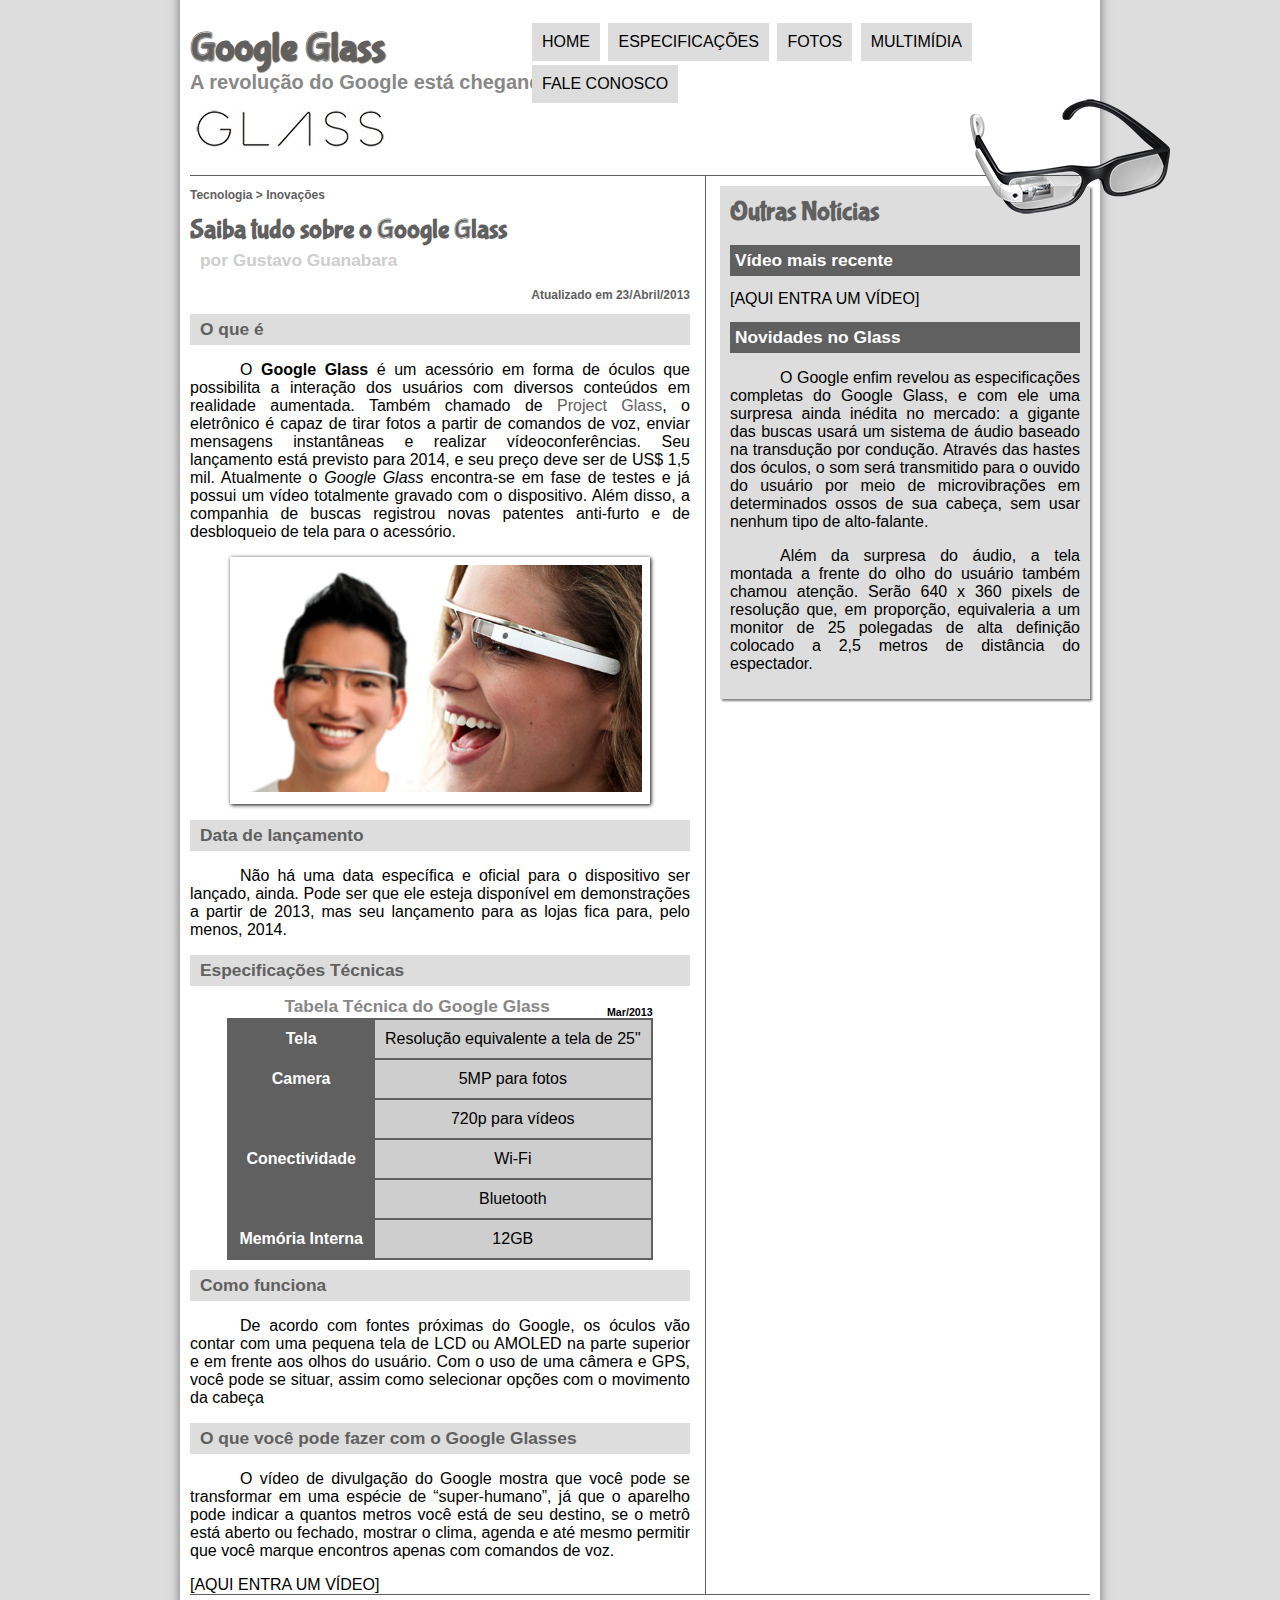
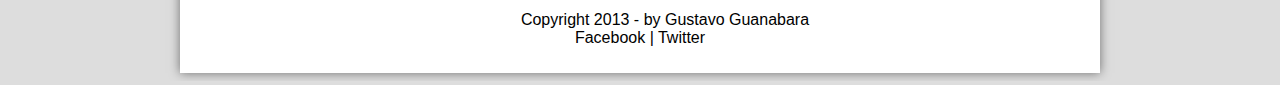
<file: index.html>
<!DOCTYPE html>
<html lang="pt-br">
<head>
    <meta charset="UTF-8">
    <title>Tudo sobre Google Glass</title>
    <link rel="stylesheet" href="projeto-glass-html5\_css\estilo.css"/>
    <script src="projeto-glass-html5\_javascript\funcoes.js"></script>
</head>
<body>
<div id="interface">

    <header id="cabecalho">
    <hgroup>
        <h1>Google Glass</h1>
        <h2>A revolução do Google está chegando</h2>
    </hgroup>

    <img id="icone" src="./projeto-glass-html5/_imagens/glass-oculos-preto-peq.png">
    <nav id="menu">
        <h1>Menu Principal</h1>
    <ul type="disc"> 
        <li onmouseover="mudaFoto('projeto-glass-html5/_imagens/home.png')" onmouseout="mudaFoto('./projeto-glass-html5/_imagens/glass-oculos-preto-peq.png')"><a href="index.html">Home</a></li> 
        <li onmouseover="mudaFoto('projeto-glass-html5/_imagens/especificacoes.png')" onmouseout="mudaFoto('./projeto-glass-html5/_imagens/glass-oculos-preto-peq.png')"><a href="specs.html">Especificações</a></li> 
        <li onmouseover="mudaFoto('projeto-glass-html5/_imagens/fotos.png')" onmouseout="mudaFoto('./projeto-glass-html5/_imagens/glass-oculos-preto-peq.png')"><a href="fotos.html">Fotos</a></li> 
        <li onmouseover="mudaFoto('projeto-glass-html5/_imagens/multimidia.png')" onmouseout="mudaFoto('./projeto-glass-html5/_imagens/glass-oculos-preto-peq.png')"><a href="multimidia.html">Multimídia</a></li>
        <li onmouseover="mudaFoto('projeto-glass-html5/_imagens/contato.png')" onmouseout="mudaFoto('./projeto-glass-html5/_imagens/glass-oculos-preto-peq.png')"><a href="fale-conosco.html">Fale conosco</a></li>
    </ul>
    </nav>
    </header>

<section id="corpo">

    <article id="noticia-principal">
        <header id="cabecalho-artigo">
            <hgroup>
                <h3>Tecnologia > Inovações</h3>
                <h1>Saiba tudo sobre o Google Glass</h1>
                <h2>por Gustavo Guanabara</h2>
                <h3 class="direita">Atualizado em 23/Abril/2013</h3>
            </hgroup>
        </header>

<h2>O que é</h2>
<p>O <span style="font-weight: 900;">Google Glass</span> é um acessório em forma de óculos que possibilita a interação dos usuários com diversos conteúdos em realidade aumentada. Também chamado de <a href="http://youtube.com" target="_blank">Project Glass</a>, o eletrônico é capaz de tirar fotos a partir de comandos de voz, enviar mensagens instantâneas e realizar vídeoconferências. Seu lançamento está previsto para 2014, e seu preço deve ser de US$ 1,5 mil. Atualmente o <em>Google Glass</em> encontra-se em fase de testes e já possui um vídeo totalmente gravado com o dispositivo. Além disso, a companhia de buscas registrou novas patentes anti-furto e de desbloqueio de tela para o acessório.</p>

<figure class="foto-legenda">
    <img src="projeto-glass-html5\_imagens\glass-quadro-homem-mulher.jpg"/>
    <figcaption>
        <h3>Google Glass</h3>
        <p>Uma nova maneira de ver o mundo</p>
    </figcaption>
</figure>

    <h2>Data de lançamento</h2>
    <p>Não há uma data específica e oficial para o dispositivo ser lançado, ainda. Pode ser que ele esteja disponível em demonstrações a partir de 2013, mas seu lançamento para as lojas fica para, pelo menos, 2014.</p>

    <h2>Especificações Técnicas</h2>
    <table id="tabelaspec">
    <caption>Tabela Técnica do Google Glass <span>Mar/2013</span></caption>

        <tr><td class="ce">Tela</td><td class="cd">Resolução equivalente a tela de 25"</td></tr>
        <tr><td rowspan="2" class="ce">Camera</td><td class="cd">5MP para fotos</td></tr>
        <tr><td class="cd">720p para vídeos</td></tr>
        <tr><td rowspan="2" class="ce">Conectividade</td><td class="cd">Wi-Fi</td</tr>
        <tr><td class="cd">Bluetooth</td></tr>
        <tr><td class="ce">Memória Interna</td><td class="cd">12GB</td></tr>
    </table>

    <h2>Como funciona</h2>
    <p>De acordo com fontes próximas do Google, os óculos vão contar com uma pequena tela de LCD ou AMOLED na parte superior e em frente aos olhos do usuário. Com o uso de uma câmera e GPS, você pode se situar, assim como selecionar opções com o movimento da cabeça</p>

    <h2>O que você pode fazer com o Google Glasses</h2>
    <p>O vídeo de divulgação do Google mostra que você pode se transformar em uma espécie de “super-<hbr/>humano”, já que o aparelho pode indicar a quantos metros você está de seu destino, se o metrô está aberto ou fechado, mostrar o clima, agenda e até mesmo permitir que você marque encontros apenas com comandos de voz.</p>

[AQUI ENTRA UM VÍDEO]
        </article>
    </section>
    <aside id="lateral">
        <h1>Outras Notícias</h1>
        <h2>Vídeo mais recente</h2>

[AQUI ENTRA UM VÍDEO]

        <h2>Novidades no Glass</h2>
        <p>O Google enfim revelou as especificações completas do Google Glass, e com ele uma surpresa ainda inédita no mercado: a gigante das buscas usará um sistema de áudio baseado na transdução por condução. Através das hastes dos óculos, o som será transmitido para o ouvido do usuário por meio de microvibrações em determinados ossos de sua cabeça, sem usar nenhum tipo de alto-falante.</p>

        <p>Além da surpresa do áudio, a tela montada a frente do olho do usuário também chamou atenção. Serão 640 x 360 pixels de resolução que, em proporção, equivaleria a um monitor de 25 polegadas de alta definição colocado a 2,5 metros de distância do espectador.</p>
    </aside>
    <footer id="rodape">
    <p>Copyright 2013 - by Gustavo Guanabara <br/>
    Facebook | Twitter</p>
    </footer>
</div>
</body>
</html>
</file>
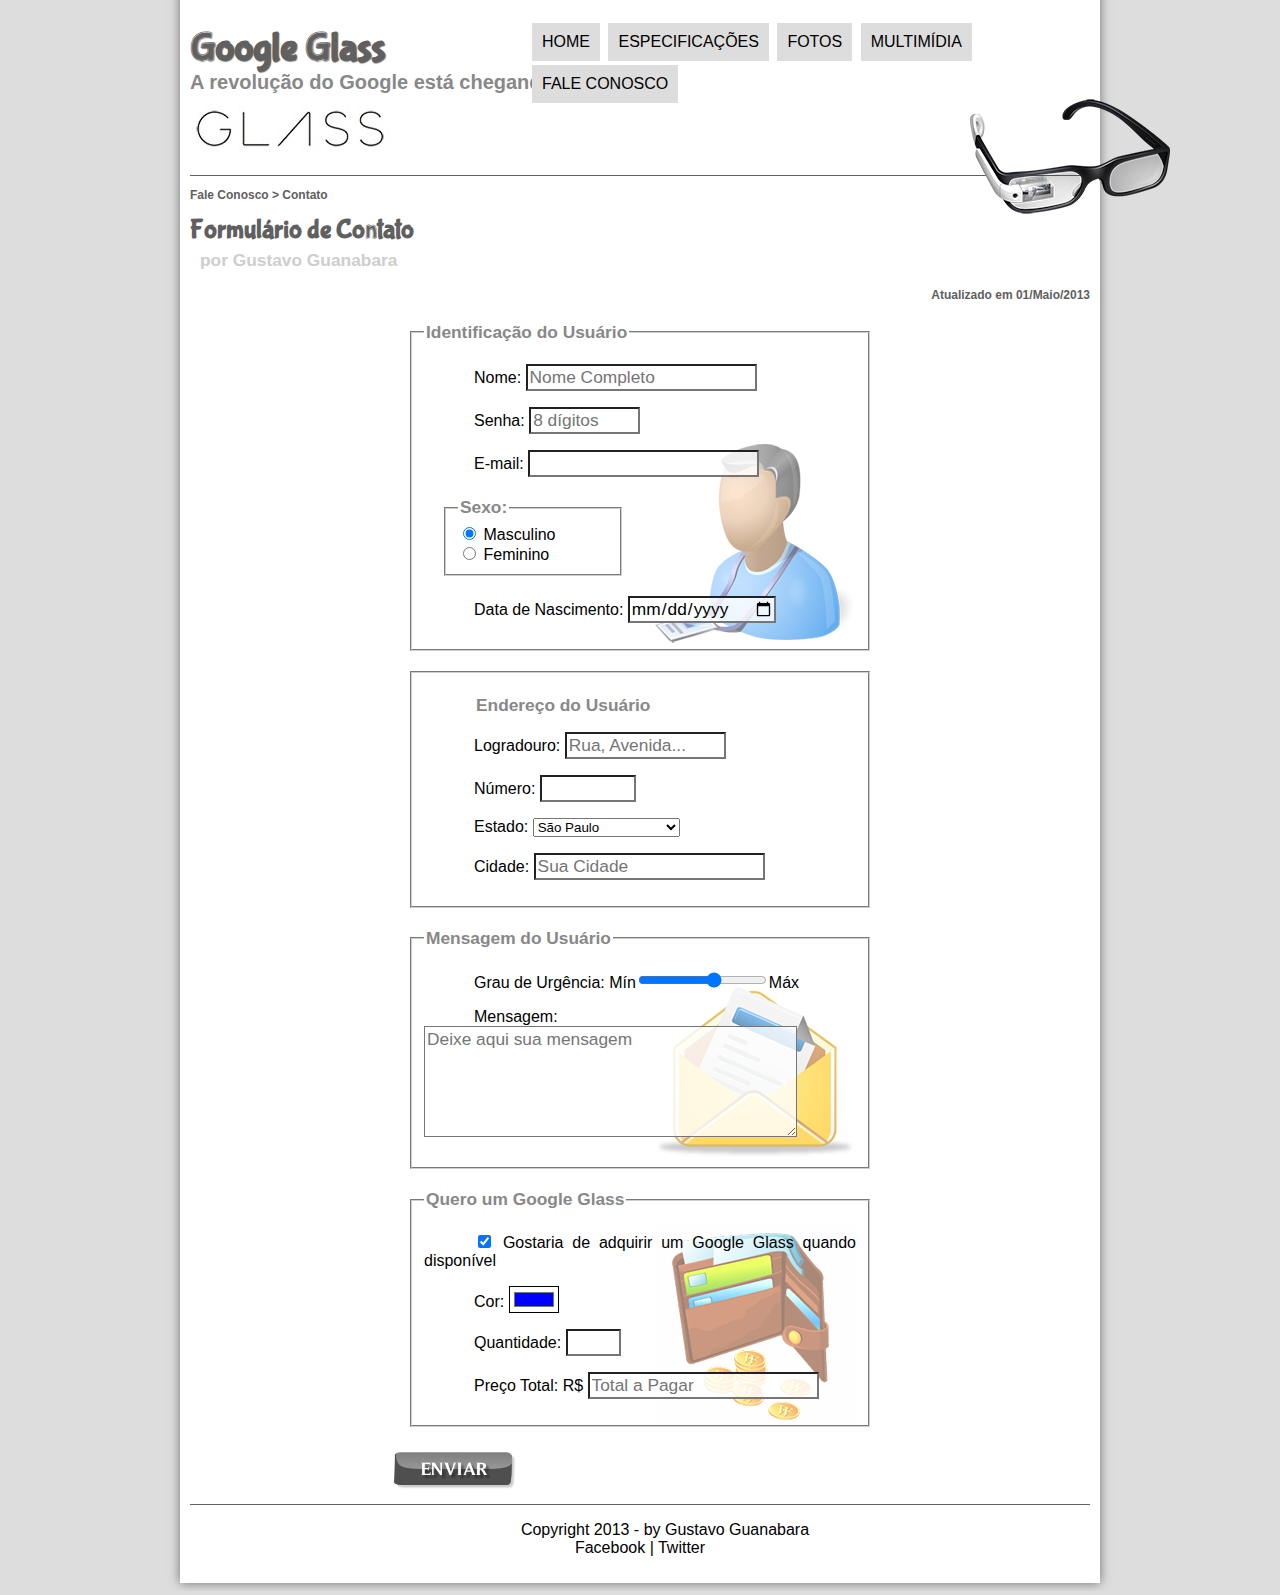
<file: fale-conosco.html>
<!DOCTYPE html>
<html lang="pt-br">
<head>
    <meta charset="UTF-8">
    <title>Tudo sobre Google Glass</title>
    <link rel="stylesheet" href="projeto-glass-html5\_css\estilo.css"/>
    <link rel="stylesheet" href="projeto-glass-html5\_css\form.css"/>
    <script src="projeto-glass-html5\_javascript\funcoes.js"></script>
    <script>
        function calc_total() {
            var qtd = parseInt(document.getElementById('cQtd').value);
            tot = qtd * 1500;
            document.getElementById('cTot').value = tot;
        }
    </script>
</head>
<body>
<div id="interface">

    <header id="cabecalho">
    <hgroup>
    <h1>Google Glass</h1>
    <h2>A revolução do Google está chegando</h2>
    </hgroup>

    <img id="icone" src="./projeto-glass-html5/_imagens/glass-oculos-preto-peq.png">
    <nav id="menu">
    <h1>Menu Principal</h1>
    <ul type="disc"> 
        <li onmouseover="mudaFoto('projeto-glass-html5/_imagens/home.png')" onmouseout="mudaFoto('projeto-glass-html5/_imagens/contato.png')"><a href="index.html">Home</a></li> 
        <li onmouseover="mudaFoto('projeto-glass-html5/_imagens/especificacoes.png')" onmouseout="mudaFoto('projeto-glass-html5/_imagens/contato.png')"><a href="specs.html">Especificações</a></li> 
        <li onmouseover="mudaFoto('projeto-glass-html5/_imagens/fotos.png')" onmouseout="mudaFoto('projeto-glass-html5/_imagens/contato.png')"><a href="fotos.html">Fotos</a></li> 
        <li onmouseover="mudaFoto('projeto-glass-html5/_imagens/multimidia.png')" onmouseout="mudaFoto('projeto-glass-html5/_imagens/contato.png')"><a href="multimidia.html">Multimídia</a></li>
        <li onmouseover="mudaFoto('projeto-glass-html5/_imagens/contato.png')" onmouseout="mudaFoto('projeto-glass-html5/_imagens/contato.png')"><a href="fale-conosco.html">Fale conosco</a></li>
    </ul>
    </nav>
    </header>

    <section id="corpo-full">
        <article id="noticia-principal">
            <header id="cabecalho-artigo">
                <hgroup>
                    <h3>Fale Conosco > Contato</h3>
                    <h1>Formulário de Contato</h1>
                    <h2>por Gustavo Guanabara</h2>
                    <h3 class="direita">Atualizado em 01/Maio/2013</h3>
                </hgroup>
            </header>

                <form method="post" id="fContato" action="" oninput="calc_total();"> 
                <fieldset id="usuario"><legend>Identificação do Usuário</legend>
                    <p><label for="cNome">Nome:</label> <input type="text" name="tNome" id="cNome" size="20" maxlength="30" placeholder="Nome Completo"/></p>
                    <p>Senha: <input type="password" name="tSenha" id="cSenha" size="8" maxlength="8" placeholder="8 dígitos"/></p>
                    <p>E-mail: <input type="email" name="tMail" id="cMail" size="20" maxlength="40"/></p>
                    <fieldset id="sexo"><legend>Sexo:</legend>
                        <input type="radio" name="tSexo" id="cMasc" checked/> <label for="cMasc">Masculino</label><br/>
                        <input type="radio" name="tSexo" id="cFem"/> <label for="cFem">Feminino</label>
                    </fieldset>
                    <p>Data de Nascimento: <input type="date" name="tNasc" id=""/></p>
                </fieldset>
                <fieldset>
                <p id="endereco"><legend>Endereço do Usuário</legend>
                    <p>Logradouro: <input type="text" name="tRua" id="cRua" size="13" maxlength="80" placeholder="Rua, Avenida..."/></p>
                    <p>Número: <input type="number" name="tNum" id="cNum" min="0" max="99999"/></p>
                    <p>Estado:
                    <select name="tEst" id="cEst">
                        <optgroup label="Região Sudeste"><option value="RJ">Rio de Janeiro</option>
                            <option value="SP" selected>São Paulo</option>
                            <option value="MG">Minas Gerais</option>
                        </optgroup>
                        <optgroup label="Região Sul"><option value="PR">Paraná</option>
                            <option value="SC">Santa Catarina</option>
                            <option value="RS">Rio Grande do Sul</option>
                        </optgroup>
                    </select></p>
                    <p>Cidade:
                    <input type="text" name="tCid" id="cCid" maxlength="40" size="20" placeholder="Sua Cidade" list="cidades"/></p>
                    <datalist id="cidades">
                        <option value="Rio de Janeiro"></option>
                        <option value="Nova Iguaçu"></option>
                        <option value="Niterói"></option>
                        <option value="Jacareí Trevosa"></option>
                    </datalist>
                </fieldset>
                <fieldset id="mensagem"><legend>Mensagem do Usuário</legend>
                    <p>Grau de Urgência:
                    Mín<input type="range" name="tUrg" id="cUrg" min="0" max="10" step="2"/>Máx</p>
                    <p>Mensagem: 
                        <textarea name="tMsg" id="cMsd" cols="35" rows="5" placeholder="Deixe aqui sua mensagem"></textarea></p>
                </fieldset>
                <fieldset id="pedido"><legend>Quero um Google Glass</legend>
                    <p><input type="checkbox" name="tPed" id="cPed" checked/>
                        Gostaria de adquirir um Google Glass quando disponível</p>
                    <p>Cor:
                    <input type="color" name="tColor" id="cColor" value="#0000FF"/></p>
                    <p>Quantidade:
                        <input type="number" name="tQtd" id="cQtd" min="0" max="5"/>
                    </p>
                    <p>Preço Total: R$
                        <input type="text" name="tTot" id="cTot" placeholder="Total a Pagar" readonly/> 
                    </p>
                </fieldset>

                    <input type="image" src="/projeto-glass-html5/_imagens/botao-enviar.png"/>
                </form>
        </article>
    </section>
<footer id="rodape">
    <p>Copyright 2013 - by Gustavo Guanabara <br/>
    Facebook | Twitter</p>
    </footer>
    </div>
    </body>
    </html>
</file>
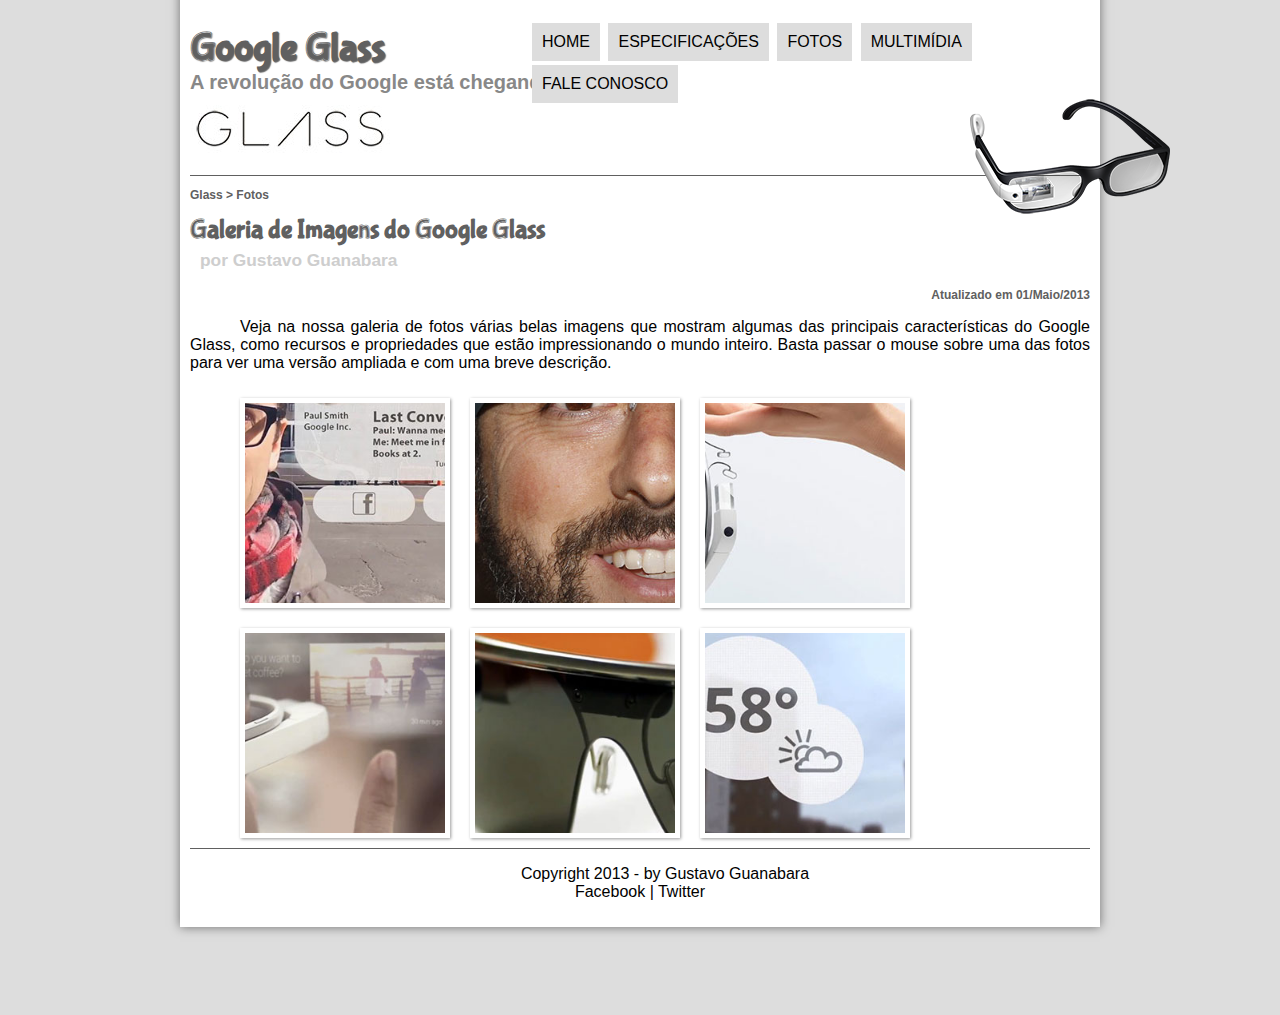
<file: fotos.html>
<!DOCTYPE html>
<html lang="pt-br">
<head>
    <meta charset="UTF-8">
    <title>Tudo sobre Google Glass</title>
    <link rel="stylesheet" href="projeto-glass-html5\_css\estilo.css"/>
    <link rel="stylesheet" href="projeto-glass-html5/_css/fotos.css"/>
    <script src="projeto-glass-html5\_javascript\funcoes.js"></script>
</head>
<body>
<div id="interface">

    <header id="cabecalho">
        <hgroup>
            <h1>Google Glass</h1>
            <h2>A revolução do Google está chegando</h2>
        </hgroup>

    <img id="icone" src="./projeto-glass-html5/_imagens/glass-oculos-preto-peq.png">
    <nav id="menu">
    <h1>Menu Principal</h1>
    <ul type="disc"> 
        <li onmouseover="mudaFoto('projeto-glass-html5/_imagens/home.png')" onmouseout="mudaFoto('projeto-glass-html5/_imagens/fotos.png')"><a href="index.html">Home</a></li> 
        <li onmouseover="mudaFoto('projeto-glass-html5/_imagens/especificacoes.png')" onmouseout="mudaFoto('projeto-glass-html5/_imagens/fotos.png')"><a href="specs.html">Especificações</a></li> 
        <li onmouseover="mudaFoto('projeto-glass-html5/_imagens/fotos.png')" onmouseout="mudaFoto('projeto-glass-html5/_imagens/fotos.png')"><a href="fotos.html">Fotos</a></li> 
        <li onmouseover="mudaFoto('projeto-glass-html5/_imagens/multimidia.png')" onmouseout="mudaFoto('projeto-glass-html5/_imagens/fotos.png')"><a href="multimidia.html">Multimídia</a></li>
        <li onmouseover="mudaFoto('projeto-glass-html5/_imagens/contato.png')" onmouseout="mudaFoto('projeto-glass-html5/_imagens/fotos.png')"><a href="fale-conosco.html">Fale conosco</a></li>
    </ul>
    </nav>
    </header>

    <section id="corpo-full">
        <article id="noticia-principal">
            <header id="cabecalho-artigo">
                <hgroup>
                    <h3>Glass > Fotos</h3>
                    <h1>Galeria de Imagens do Google Glass</h1>
                    <h2>por Gustavo Guanabara</h2>
                    <h3 class="direita">Atualizado em 01/Maio/2013</h3>
                </hgroup>
            </header>

<p>Veja na nossa galeria de fotos várias belas imagens que mostram algumas das principais características do Google Glass, como recursos e propriedades que estão impressionando o mundo inteiro. Basta passar o mouse sobre uma das fotos para ver uma versão ampliada e com uma breve descrição.</p>

<ul id="album-fotos" type="none">
    <li id="foto01"><span>Agenda e lembretes</span></li>
    <li id="foto02"><span>Sergey Brin usando o Glass</span></li>
    <li id="foto03"><span>Leve e compacto</span></li>
    <li id="foto04"><span>Sensação de uma tela de 50"</span></li>
    <li id="foto05"><span>Vários tipos de lente</span></li>
    <li id="foto06"><span>Informações importantes</span></li>
</ul>

        </article>
    </section>

<footer id="rodape">
    <p>Copyright 2013 - by Gustavo Guanabara <br/>
    Facebook | Twitter</p>
    </footer>
    </div>
    </body>
    </html>
</file>
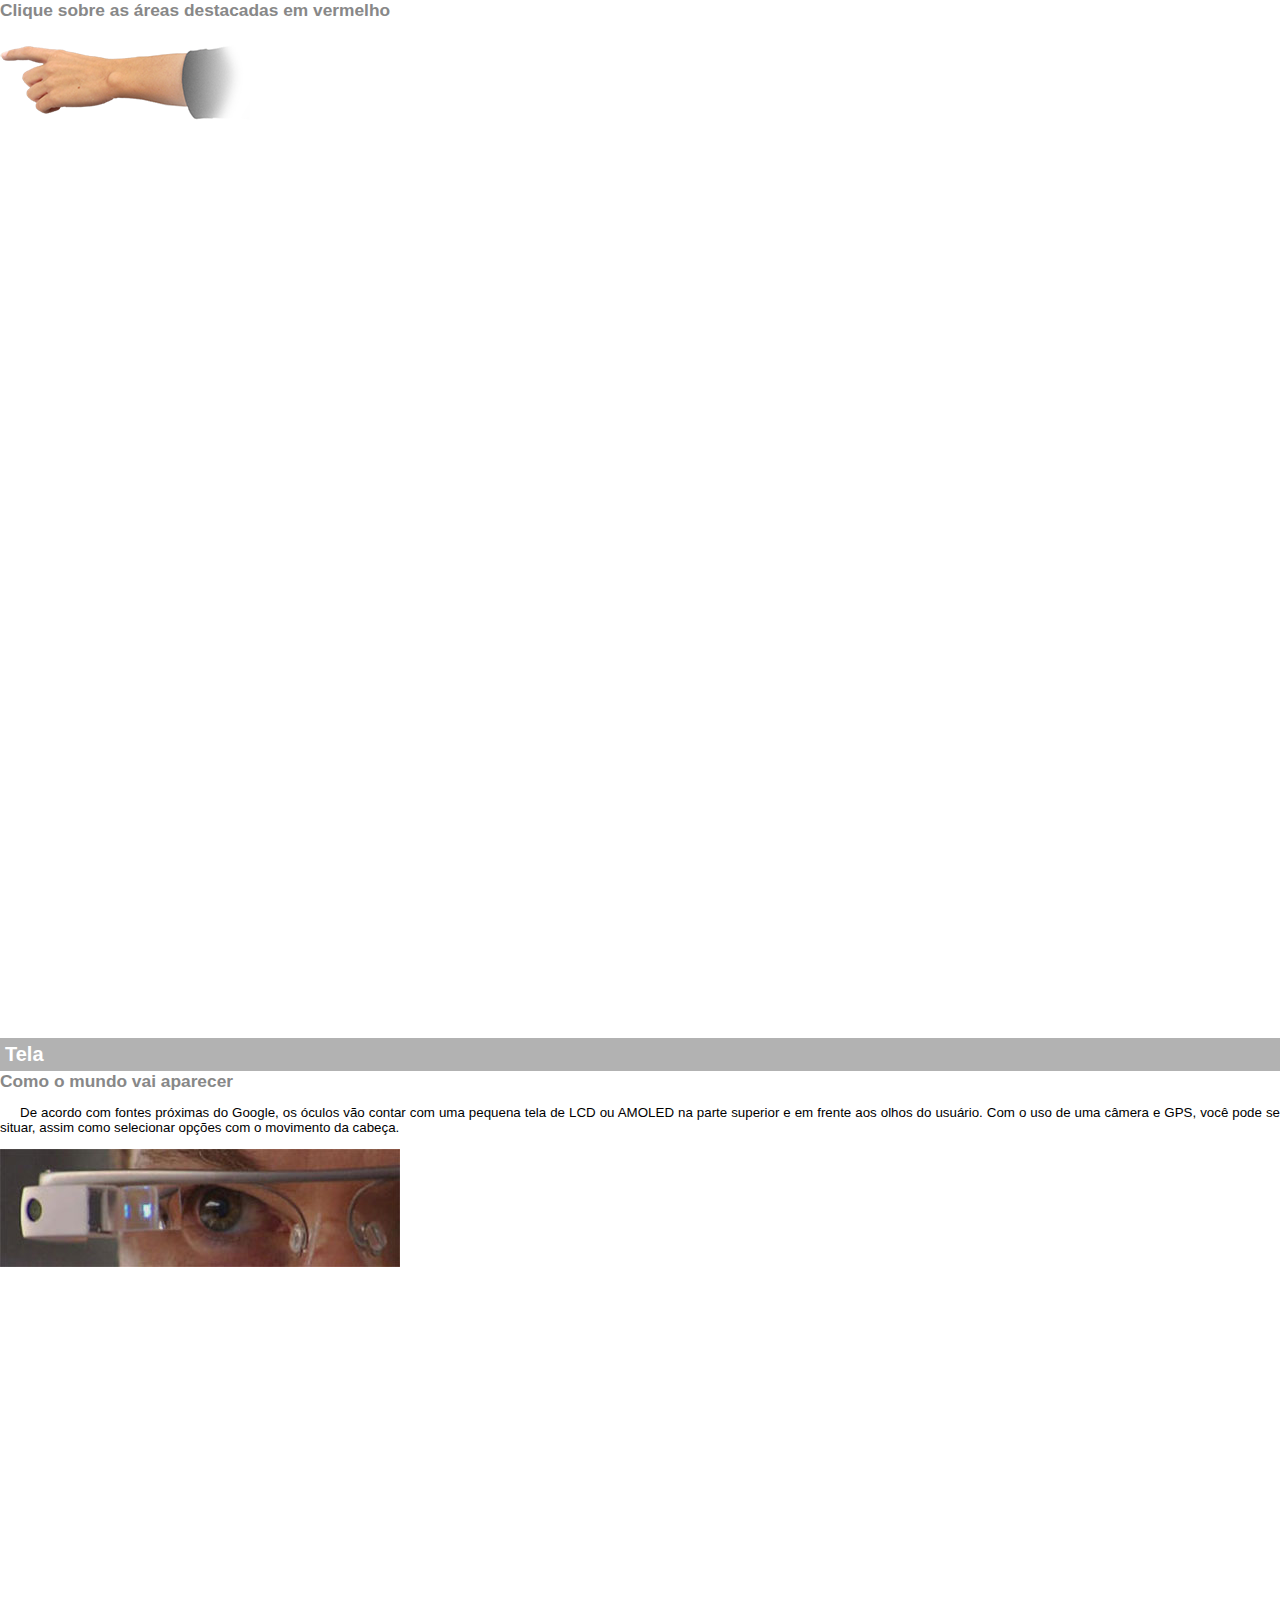
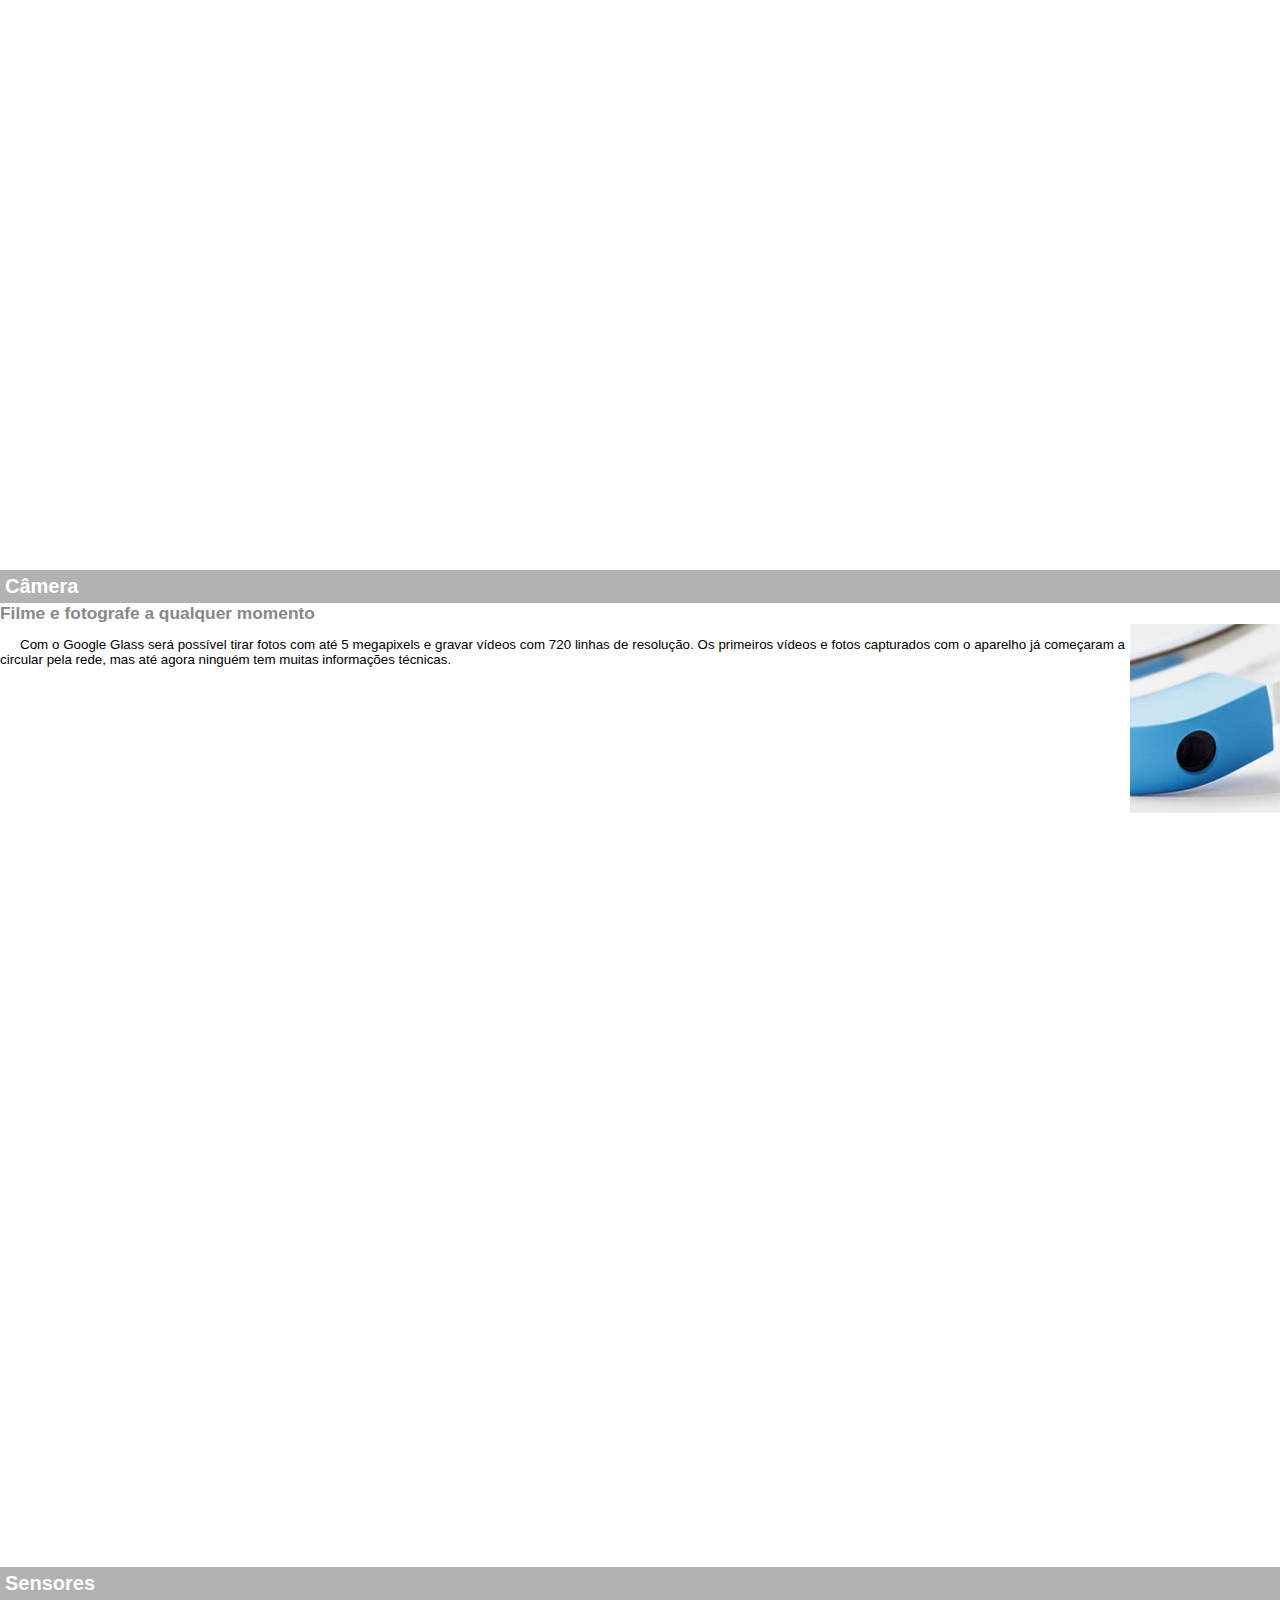
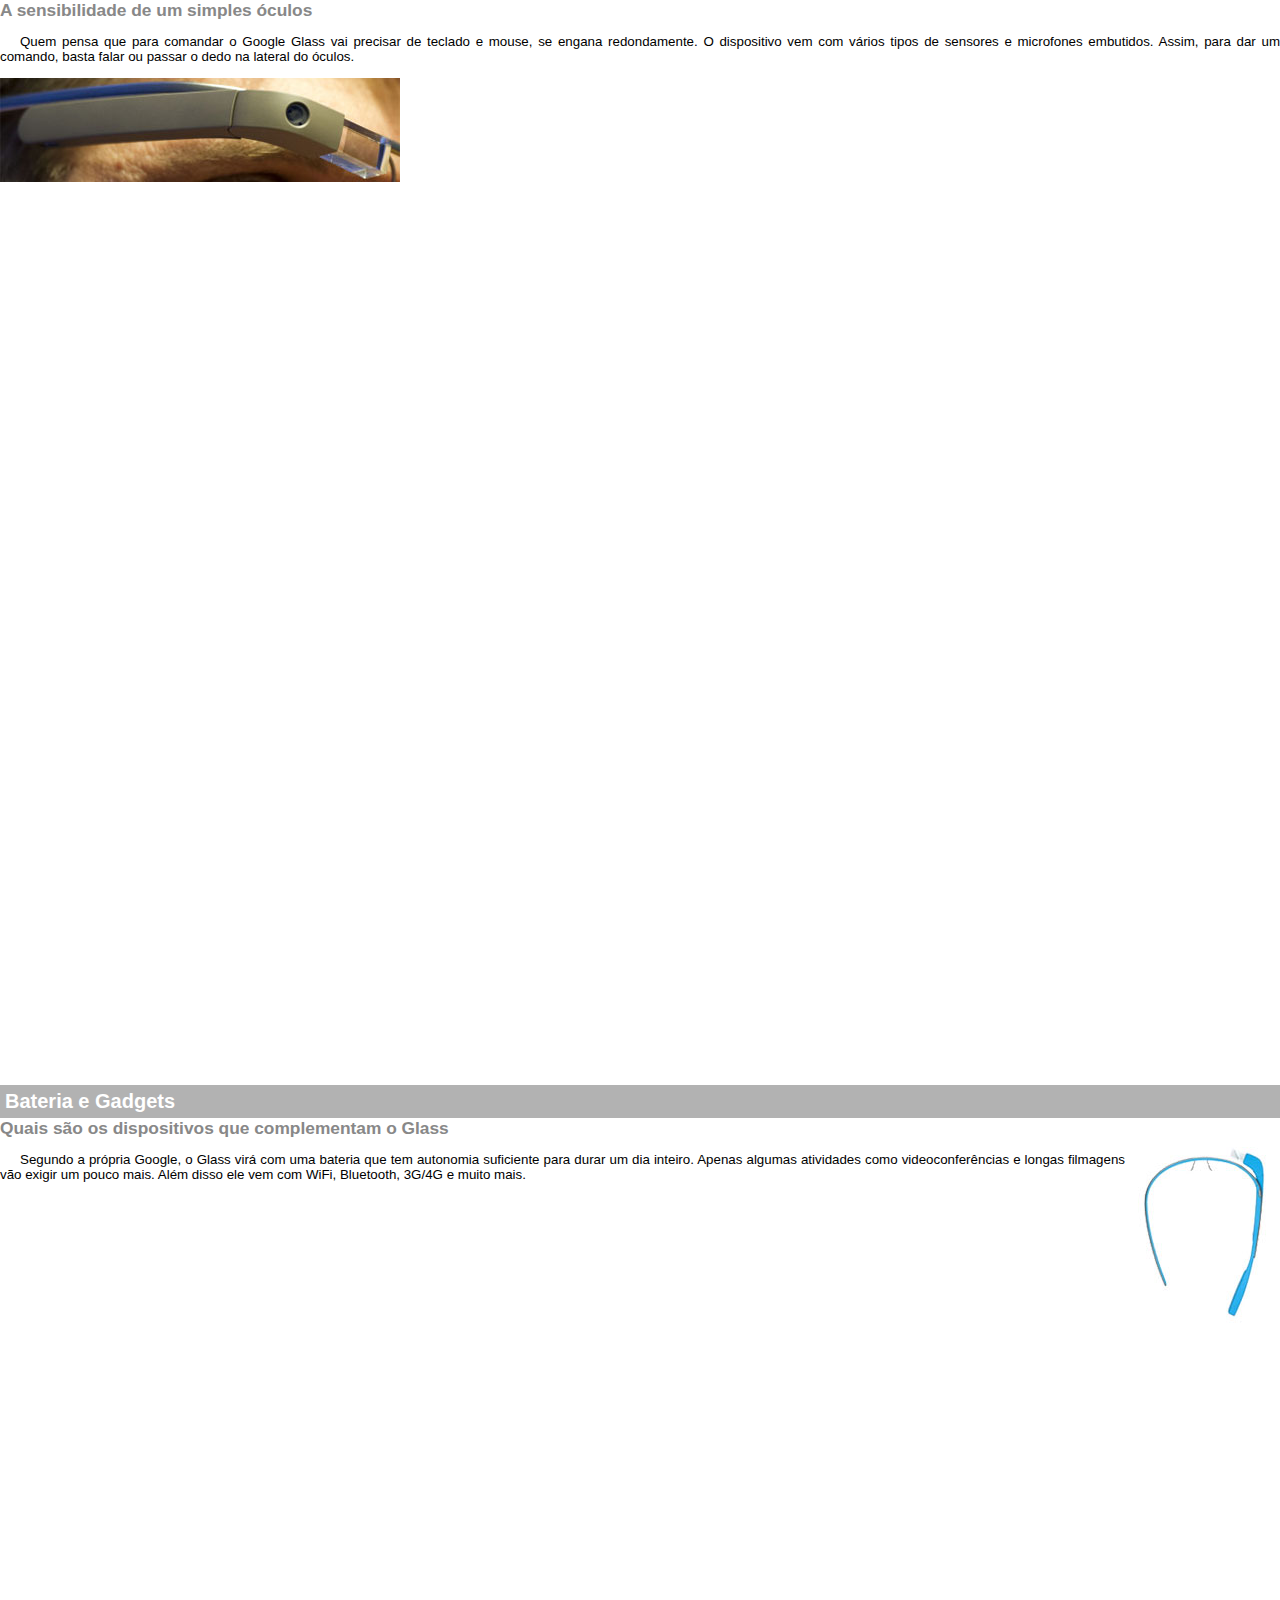
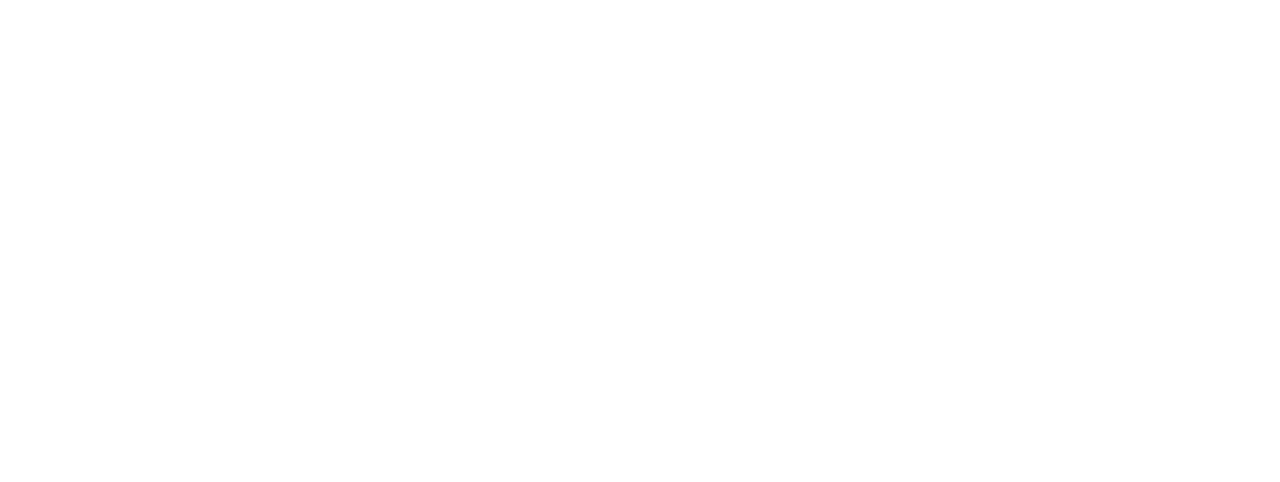
<file: google-glass.html>
<!DOCTYPE html>
<html lang="pt-br">
<head>
    <meta charset="UTF-8">
    <title>Informações sobre Google Glass</title>
    <style>
        body {
            font-family: Arial;
            font-size: 10pt;
            margin: 0;
            padding: 0;      
        }
        p {
            text-align: justify;
            text-indent: 20px;
        }
        article h1 {
            font-size: 15pt;
            color: #ffffff;
            background-color: rgba(0, 0, 0, .3);
            padding: 5px;
            margin: 0px;
        }
        article h2 {
            font-size: 13pt;
            color: #888888;
            margin: 0px;
        }
        article {
            margin-bottom: 900px;
        }
        img.img-dir {
            display: block;
            float: right;
            margin-left: 5px;
        }
    </style>
</head>
<body>
<article id="topo">
    <header>
        <h2>Clique sobre as áreas destacadas em vermelho</h2>
    </header>
    <img src="projeto-glass-html5\_imagens\mao.png" alt="Mão apontando para a esquerda">
</article> 

<article id="tela">
    <header>
        <h1>Tela</h1>
        <h2>Como o mundo vai aparecer</h2>
        
    </header>
    <p>De acordo com fontes próximas do Google, os óculos vão contar com uma pequena tela de LCD ou AMOLED na parte superior e em frente aos olhos do usuário. Com o uso de uma câmera e GPS, você pode se situar, assim como selecionar opções com o movimento da cabeça.</p>
    <img src="projeto-glass-html5/_imagens/det-tela.jpg" alt="Tela do Google Glass">
</article>

<article id="camera">
    <header>
        <h1>Câmera</h1>
        <h2>Filme e fotografe a qualquer momento</h2>
    </header>
    <img src="projeto-glass-html5/_imagens/det-camera.jpg" class="img-dir" alt="Câmera do Google Glass">
    <p>Com o Google Glass será possível tirar fotos com até 5 megapixels e gravar vídeos com 720 linhas de resolução. Os primeiros vídeos e fotos capturados com o aparelho já começaram a circular pela rede, mas até agora ninguém tem muitas informações técnicas.</p>
</article>

<article id="sensores">
    <header>
        <h1>Sensores</h1>
        <h2>A sensibilidade de um simples óculos</h2>
    </header>
    <p>Quem pensa que para comandar o Google Glass vai precisar de teclado e mouse, se engana redondamente. O dispositivo vem com vários tipos de sensores e microfones embutidos. Assim, para dar um comando, basta falar ou passar o dedo na lateral do óculos.</p>
    <img src="projeto-glass-html5/_imagens/det-touch.jpg" alt="Sen sores do Google Glass">
</article>

<article id="gadgets">
    <header>
        <h1>Bateria e Gadgets</h1>
        <h2>Quais são os dispositivos que complementam o Glass</h2>
    </header>
    <img src="projeto-glass-html5/_imagens/det-bateria.jpg" class="img-dir" alt="Batera e Gadgets">
    <p>Segundo a própria Google, o Glass virá com uma bateria que tem autonomia suficiente para durar um dia inteiro. Apenas algumas atividades como videoconferências e longas filmagens vão exigir um pouco mais. Além disso ele vem com WiFi, Bluetooth, 3G/4G e muito mais.</p>
    </article>
</body>
</html>
</file>
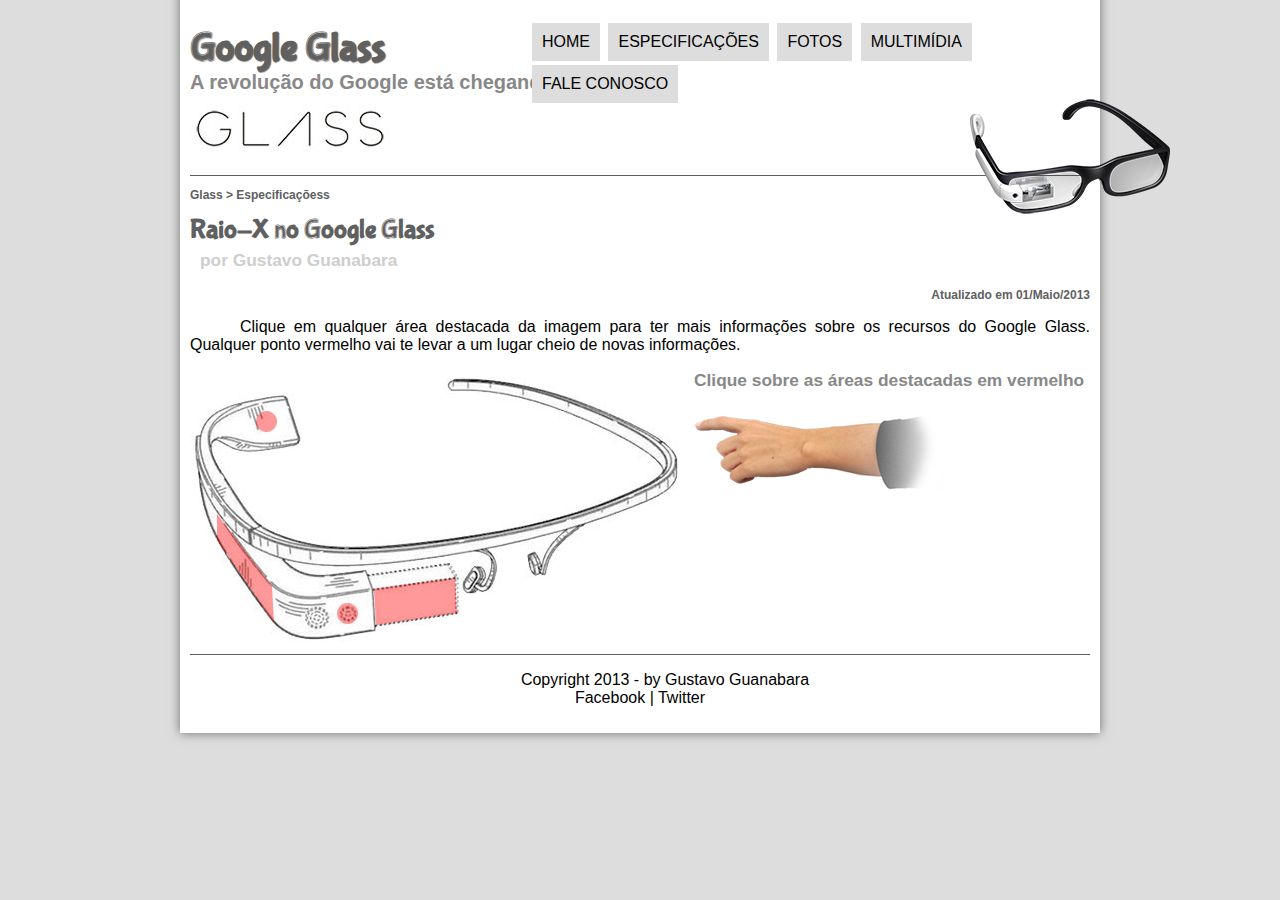
<file: specs.html>
<!DOCTYPE html>
<html lang="pt-br">
<head>
    <meta charset="UTF-8">
    <title>Tudo sobre Google Glass</title>
    <link rel="stylesheet" href="projeto-glass-html5\_css\estilo.css"/>
    <link rel="stylesheet" href="projeto-glass-html5/_css/specs.css"/>
    <script src="projeto-glass-html5\_javascript\funcoes.js"></script>
</head>
<body>
<div id="interface">

    <header id="cabecalho">
    <hgroup>
    <h1>Google Glass</h1>
    <h2>A revolução do Google está chegando</h2>
    </hgroup>

    <img id="icone" src="./projeto-glass-html5/_imagens/glass-oculos-preto-peq.png">
    <nav id="menu">
    <h1>Menu Principal</h1>
    <ul type="disc"> 
        <li onmouseover="mudaFoto('projeto-glass-html5/_imagens/home.png')" onmouseout="mudaFoto('projeto-glass-html5/_imagens/especificacoes.png')"><a href="index.html">Home</a></li> 
        <li onmouseover="mudaFoto('projeto-glass-html5/_imagens/especificacoes.png')" onmouseout="mudaFoto('projeto-glass-html5/_imagens/especificacoes.png')"><a href="specs.html">Especificações</a></li> 
        <li onmouseover="mudaFoto('projeto-glass-html5/_imagens/fotos.png')" onmouseout="mudaFoto('projeto-glass-html5/_imagens/especificacoes.png')"><a href="fotos.html">Fotos</a></li> 
        <li onmouseover="mudaFoto('projeto-glass-html5/_imagens/multimidia.png')" onmouseout="mudaFoto('.projeto-glass-html5/_imagens/especificacoes.png')"><a href="multimidia.html">Multimídia</a></li>
        <li onmouseover="mudaFoto('projeto-glass-html5/_imagens/contato.png')" onmouseout="mudaFoto('projeto-glass-html5/_imagens/especificacoes.png')"><a href="fale-conosco.html">Fale conosco</a></li>
    </ul>
    </nav>
    </header>

<section id="corpo-full">
    <article id="noticia-principal">
        <header id="cabecalho-artigo">
            <hgroup>
                <h3>Glass > Especificaçõess</h3>
                <h1>Raio-X no Google Glass</h1>
                <h2>por Gustavo Guanabara</h2>
                <h3 class="direita">Atualizado em 01/Maio/2013</h3>
            </hgroup>
        </header>
        <p>Clique em qualquer área destacada da imagem para ter mais informações sobre os recursos do Google Glass. Qualquer ponto vermelho vai te levar a um lugar cheio de novas informações.</p>
        <section id="conteudo">
            <img src="projeto-glass-html5/_imagens/glass-esquema-marcado.jpg" usemap="#meumapa">
            <map name="meumapa">
                <area shape="rect" coords="179,202,270,260" href="google-glass.html#tela" target="janela"/>
                <area shape="circle" coords="158,243,12" href="google-glass.html#camera" target="janela"/>
                <area shape="circle" coords="73,52,12" href="google-glass.html#gadgets" target="janela"/>
                <area shape="poly" coords="28,143,83,216,84,249,27,169" href="google-glass.html#sensores" target="janela"/>
            </map>
            <iframe src="google-glass.html" style="overflow: hidden;" name="janela" id="frame-spec"></iframe>
        </section>
    </article>
</section>

<footer id="rodape">
    <p>Copyright 2013 - by Gustavo Guanabara <br/>
    Facebook | Twitter</p>
    </footer>
    </div>
    </body>
    </html>
</file>
<file: projeto-glass-html5/_css/fotos.css>
@charset "UTF-8";

ul#album-foto {
    width: 700px;
    margin: 0 auto;
    padding: 50px;
    overflow: hidden;
    list-style: none;
}

ul#album-fotos li {
    float: left;
    width: 200px;
    height: 200px;
    margin: 10px;
    border: 5px solid white;
    background-color: white;
    box-shadow: 1px 1px 3px rgba(0, 0, 0, .4);
    transition: all 0.4s ease-in;
}

ul#album-fotos li span {
    opacity: 0;
    color: white;
    text-shadow: 1px 1px 1px black;
    background-color: rgba(0, 0, 0, .3);
    font-size: 9pt;
    line-height: 370px;
    padding: 5px;
}

ul#album-fotos li:hover {
    transform: scale(1.5);
}

ul#album-fotos li:hover span {
    opacity: 1;
}


ul#album-fotos li#foto01 {
    background: url('../_imagens/galeria-01.jpg') no-repeat;
    background-position: 50% 50%;
    background-size: 400px 400px;
    background-color: white;
}
ul#album-fotos li#foto01:hover {
    background-position: 0px 0px;
    background-size: 200px 200px;
}

ul#album-fotos li#foto02 {
    background: url('../_imagens/galeria-02.jpg') no-repeat;
    background-position: 50% 50%;
    background-size: 400px 400px;
    background-color: white;
}
ul#album-fotos li#foto02:hover {
    background-position: 0px 0px;
    background-size: 200px 200px;
}

ul#album-fotos li#foto03 {
    background: url('../_imagens/galeria-03.jpg') no-repeat;
    background-position: 50% 50%;
    background-size: 400px 400px;
    background-color: white;
}
ul#album-fotos li#foto03:hover {
    background-position: 0px 0px;
    background-size: 200px 200px;
}

ul#album-fotos li#foto04 {
    background: url('../_imagens/galeria-04.jpg') no-repeat;
    background-position: 50% 50%;
    background-size: 400px 400px;
    background-color: white;
}
ul#album-fotos li#foto04:hover {
    background-position: 0px 0px;
    background-size: 200px 200px;
}

ul#album-fotos li#foto05 {
    background: url('../_imagens/galeria-05.jpg') no-repeat;
    background-position: 50% 50%;
    background-size: 400px 400px;
    background-color: white;
}
ul#album-fotos li#foto05:hover {
    background-position: 0px 0px;
    background-size: 200px 200px;
}

ul#album-fotos li#foto06 {
    background: url('../_imagens/galeria-06.jpg') no-repeat;
    background-position: 50% 50%;
    background-size: 400px 400px;
    background-color: white;
}
ul#album-fotos li#foto06:hover {
    background-position: 0px 0px;
    background-size: 200px 200px;
}
</file>
<file: projeto-glass-html5/_css/specs.css>
@charset "UTF-8";

section#conteudo {
    width: 1000px;
    margin: auto;
}

iframe#frame-spec {
    width:  400px;
    height: 280px;
    border: none;
    overflow: hidden;
    scrollbar-width: 0;
}

iframe#fram-spec::-webkit-scrollbar {
    display: none;
}
</file>
